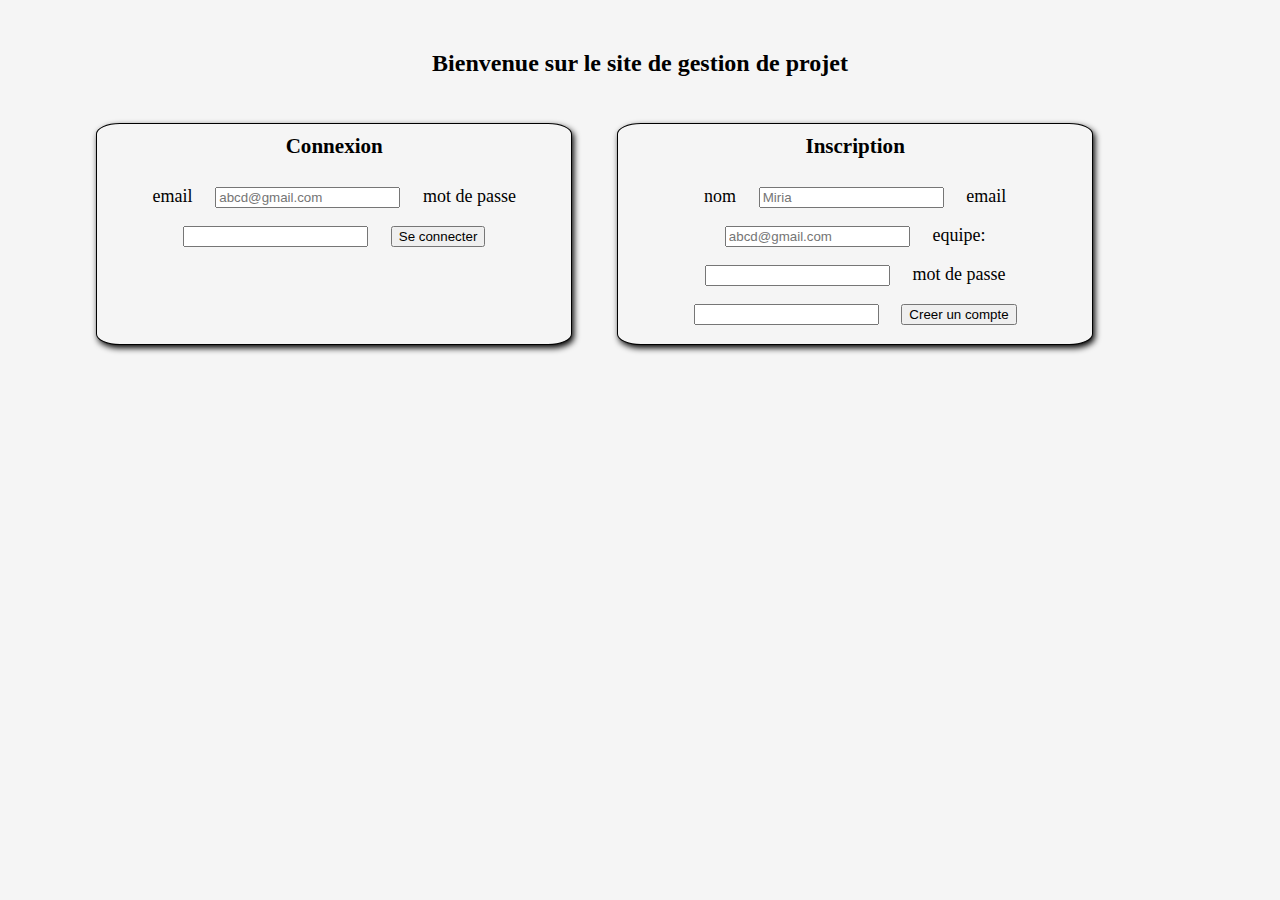
<file: index.html>
<!DOCTYPE html>
<html>
    <head>
        <meta charset="utf-8">
        <link rel="stylesheet" href="style.css">
        <title> Gestion de projet </title>
        <?php include 'config.php' ?>
    </head>
    <body>
        <h2> Bienvenue sur le site de gestion de projet </h2>
        <div class="cadre">   
            <div class="cadre1" id="d1">
                <h3> Connexion</h3>
                <form id="fc" method="POST" onsubmit="return validation1()" action="Creer_nv_projet.html">
                    <label for="email">email</label>
                    <input type=email name=email placeholder="abcd@gmail.com">
                    <label for="password" name="mot de passe">mot de passe</label>
                    <input type="password" name="mot de passe">
                    <input type="submit" value="Se connecter">
                </form>
            </div>
            <div class="cadre2" id="d2">
                <h3>Inscription </h3>
                <form method="POST" id="fi" onsubmit="return validation2()" action="Creer_nv_projet.html">
                    <label for="nom">nom</label>
                    <input type=text name=nom placeholder="Miria">
                    <label for="email">email</label>
                    <input type=email name=email placeholder="abcd@gmail.com">
                    <label for="equipe">equipe:</label>
                    <input type=text name=equipe>
                    <label for="password" name="mot de passe">mot de passe</label>
                    <input type="password" name="mot de passe">
                    <input type="submit" value="Creer un compte">
                </form>   
            </div>
        </div>
        <script>
            function validation1(){
                let form=document.getElementById("fc");
                for (let element of form.elements){
                    if (element.value.trim() ==""){
                        alert("Tous les champs ne sont pas remplis");
                        return false;
                    }
                }
                return true;
            }
            function validation2(){
                let form=document.getElementById("fi");
                for (let element of form.elements){
                    if (element.value.trim() ==""){
                        alert("Tous les champs ne sont pas remplis");
                        return false;
                    }
                }
                return true;
            }
            function ouvrir(){
                document.getElementById("nav").style.left = "0px";
            }
            function fermer(){
                document.getElementById("nav").style.left = "-280px";
            }
        </script>
    </body>
</html>
</file>
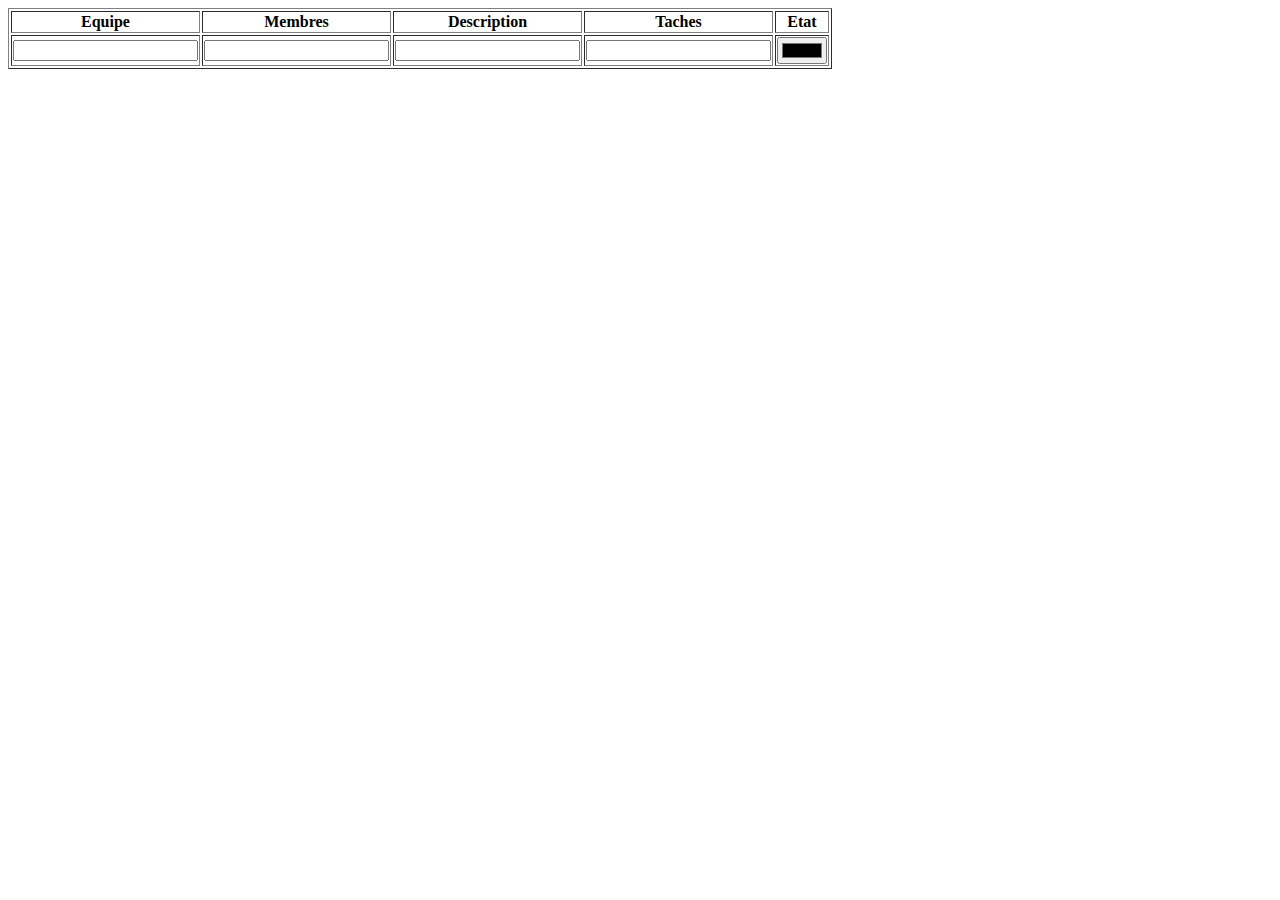
<file: Creer_nv_projet.html>
<!DOCTYPE html>
<html>
    <head>
        <meta charset="utf-8" lang="fr">
    </head>

    <body>
        <table border="1">
            <tr>
                <th> Equipe </th>
                <th> Membres </th>
                <th> Description </th>
                <th> Taches </th>
                <th> Etat </th>
            </tr>
            <tr>
                <td><input type=text name=equipe></td>
                <td><input type=text name=Membres></td>
                <td><input type=text name=Descritption></td>
                <td><input type=text name=Taches></td>
                <td><input type=color name=Etat></td>
            </tr>
        </table>
    </body>
</html>
</file>
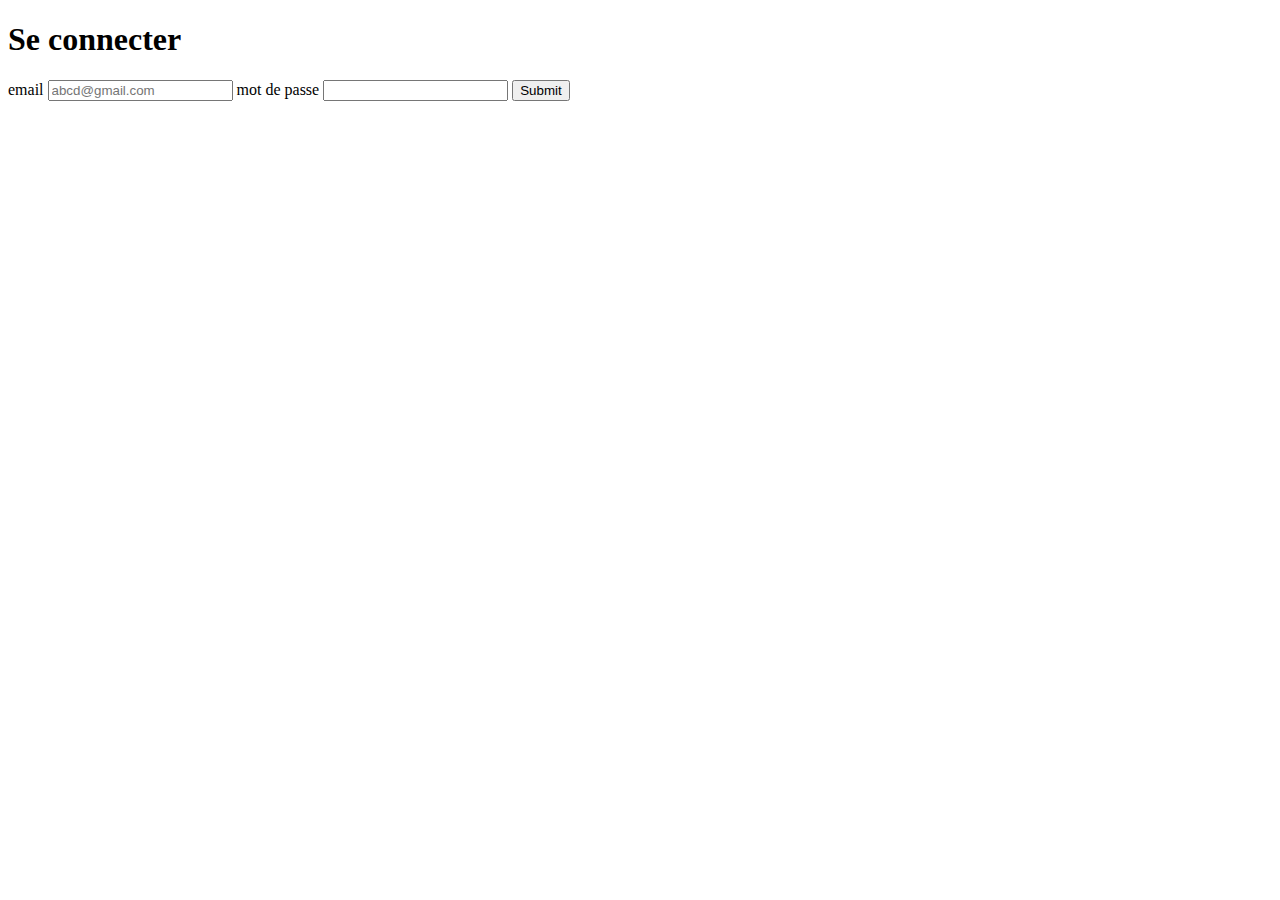
<file: formulaire_connexion.html>
<!DOCTYPE html>
<html>
    <head>
        <meta charset-8>
    </head>

    <body>
        <h1> Se connecter </h1>
        <form id="form">
            <label for="email">email</label>
            <input type=email name=email placeholder="abcd@gmail.com">
            <label for="password" name="mot de passe">mot de passe</label>
            <input type="password" name="mot de passe">
            <input type="submit">
        </form>
        
    </body>
</html>
</file>
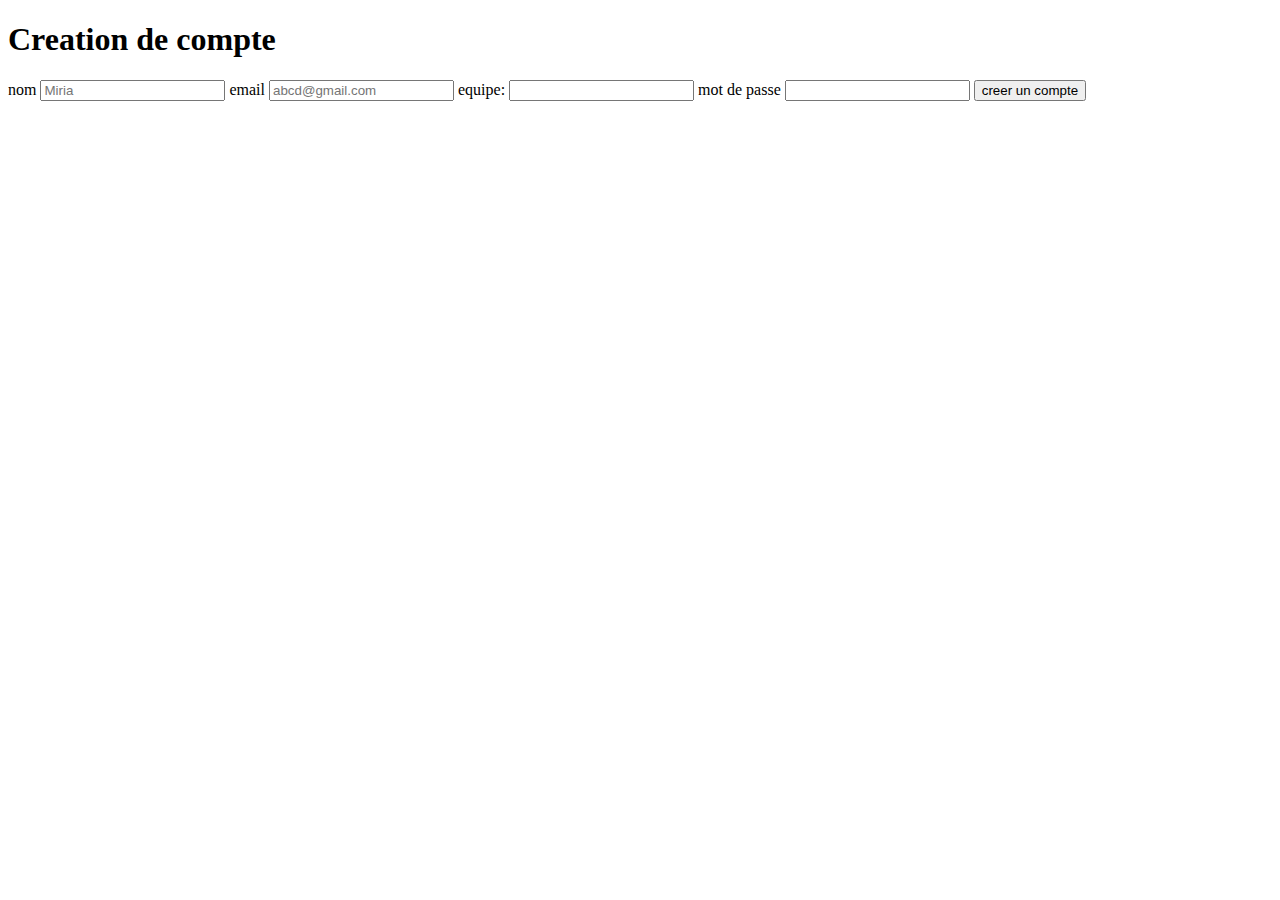
<file: formulaire_inscription.html>
<!DOCTYPE html>
<html>
    <head>
        <meta charset-8>
    </head>

    <body>
        <h1> Creation de compte </h1>
        <form id="form">
            <label for="nom">nom</label>
            <input type=text name=nom placeholder="Miria">
            <label for="email">email</label>
            <input type=email name=email placeholder="abcd@gmail.com">
            <label for="equipe">equipe:</label>
            <input type=text name=equipe>
            <label for="password" name="mot de passe">mot de passe</label>
            <input type="password" name="mot de passe">
            <a href="tableau_de_bord.html">
                <input type="button" value="creer un compte">
            </a>
        </form>
    </body>
</html>
</file>
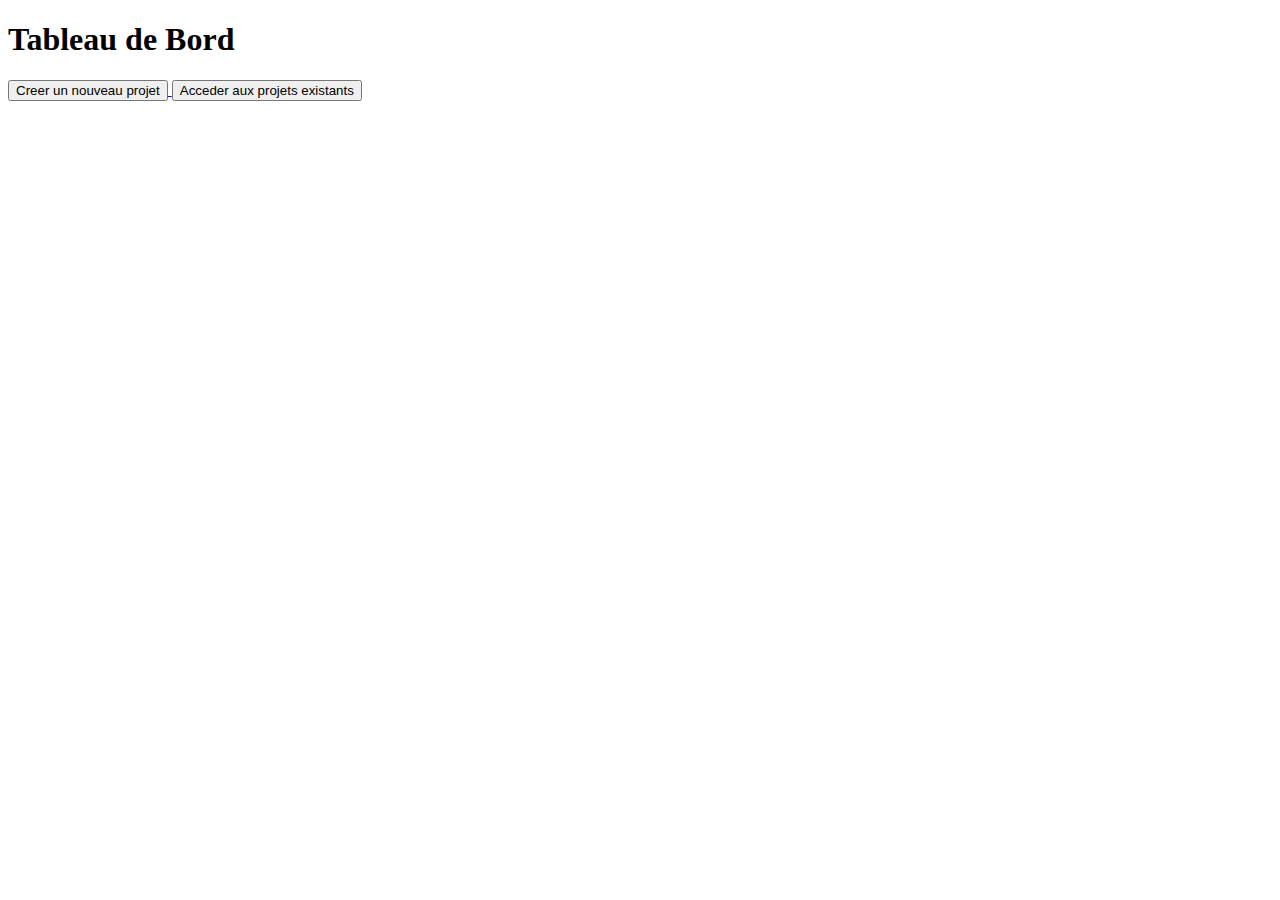
<file: tableau_de_bord.html>
<!DOCTYPE html>
<html>
    <head>
        <meta charset="utf-8">
    </head>

    <body>
        <h1> Tableau de Bord</h1>
        <a href="Creer_nv_projet.html">
            <button>Creer un nouveau projet</button>
        </a>
        <button>Acceder aux projets existants</button>
    </body>
    
</html>
</file>
<file: style.css>
*{
    margin:2%;
}

h2,h3{
    text-align:center ;
}
body {
    background-color: whitesmoke;
}


nav {
    margin-left: 0.005%;
    width: 250px;
    position:fixed;
    background-color:rgb(222, 226, 255);
    overflow-x: hidden;
    transition: left 0.3s ease;
    top:0;
    padding-top: 20px;
    box-shadow: 0px 2px 1px;
    left: -250px;
    display: flex;
    z-index: 1000;
}


nav ul{
    list-style: none;
    transition: 0.3s;
    position:relative;
    max-height: 450%;
    left:20px;
}

.fermer{
    width:0 ;
    font-size:20px;
    padding:0%;
    cursor:pointer;
    background:none;
    overflow-x:hidden;
    transition: 0.3s;

}

.ouv{
    width: 50px;
    font-size: 20px;
    cursor:pointer;
    border: none;
    color: black;
    padding: 10px;
    display: flex;
}


.cadre{
    display: flex;
    flex-direction: row;
}
.cadre1{
    display:flex;
    flex-direction: column;
    align-items: center;
    transition:0.33s;
    width: 90%;
    text-align: center ;
    font-size: large;
    border-style:solid;
    border-radius: 5%;
    background-color: whitesmoke;
    box-shadow: 2px 3px 6px;
    border-width: 0.01cm;
}

.cadre2{
    margin-right: 10%;
    display:flex;
    flex-direction: column;
    align-items: center;
    transition: 0.33s;
    width: 90%;
    text-align: center ;
    font-size: large;
    border-style:solid;
    border-radius: 5%;
    background-color: whitesmoke;
    box-shadow: 2px 3px 6px;
    border-width: 0.01cm;
}
.container {
    display: flex;                
    justify-content: center;      /* centre horizontalement */
    align-items: center;          /* centre verticalement */
    height: 100%;                 /* prend toute la hauteur */
    gap: 1rem;                    /* espace entre les boutons */
  }
  
  /* Style commun aux deux boutons */
  .container button {
    padding: 10px 25px;
    font-size: 1rem;
    cursor: pointer;
    border: none;
    border-radius: 4px;
    background-color: beige;
    display: flex;                /* pour centrer le texte à l’intérieur */
    justify-content: center;
    align-items: center;
    animation: apparition 0.6s linear;
  }

.f table {
    border:0cm;
    border-radius: 10% 10% 10% 10%;
}

.f table tr td{
    border-radius: 10% 5% 10% 5%;
}
.f table tr td input{
    height: 70px;;
    width: 200px;
    border-radius: 10%;
    border-color: aliceblue;
}
@keyframes apparition { 
    from{
        opacity :0;
        transform: translateY(-5px);
    }
    to{
        opacity:1;
        transform:translateY(0);
    }
}
/* c'est le keyframes qui nous permet de creer un bloc et de lui ajouter des actions sans que ce soit une classe */
.anim{
   animation: apparition 0.6s linear;
}
 
.popup {
    display: none; /* Cacher le popup par défaut */
    position: fixed;
    top: 0;
    left: 0;
    width: 100%;
    height: 100%;
    background-color: rgba(0, 0, 0, 0.5); /* Fond sombre transparent */
    justify-content: center;
    align-items: center;
    z-index: 1000;
}

.popup-content {
    background: #fff;
    padding: 20px;
    border-radius: 5px;
    text-align: center;
}

.popup button {
    margin: 10px;
    padding: 10px;
    font-size: 16px;
    cursor: pointer;
}


    
.carte{
    max-width: 400px;
    margin: 0 auto;
    background: #fff;
    border-radius: 8px;
    overflow: hidden;
    box-shadow: 0 4px 12px rgba(0,0,0,0.1);
}

    /* En-tête avec photo */
.header {
    position: relative;
      height: 200px;
    }
    .avatar {
      position: absolute;
      bottom: -50px;
      left: 50%;
      transform: translateX(-50%);
      width: 100px;
      height: 100px;
      border: 4px solid #fff;
      border-radius: 50%;

    }

.profil{
    padding: 60px 20px 20px;
    text-align: center;
}
.profil h2 {
      margin-bottom: 8px;
    }
.profil p.bio {
    font-size: 0.95px;
    color: #555;
    margin-bottom: 16px;
    }

    /* Liste d'infos */
info {
    list-style: none;
    text-align: left;
}
.info li {
    margin-bottom: 10px;
    display: flex;
    align-items: center;
}
.info li span.label {
    flex: 0 0 100px;
    font-weight: bold;
}
.info li span.value {
      flex: 1;
    }

.btn{
    display: inline-block;
    margin-top: 16px;
    padding: 10px 20px;
    background: #007BFF;
    color: #fff;
    text-decoration: none;
    border-radius: 4px;
    transition: background 0.2s;
}
.btn:hover {
    background: #0056b3;
}

.etat{
    display: flex;
    padding: 25%;
    padding-right: 0%;
    align-items: center;
}
</file>
